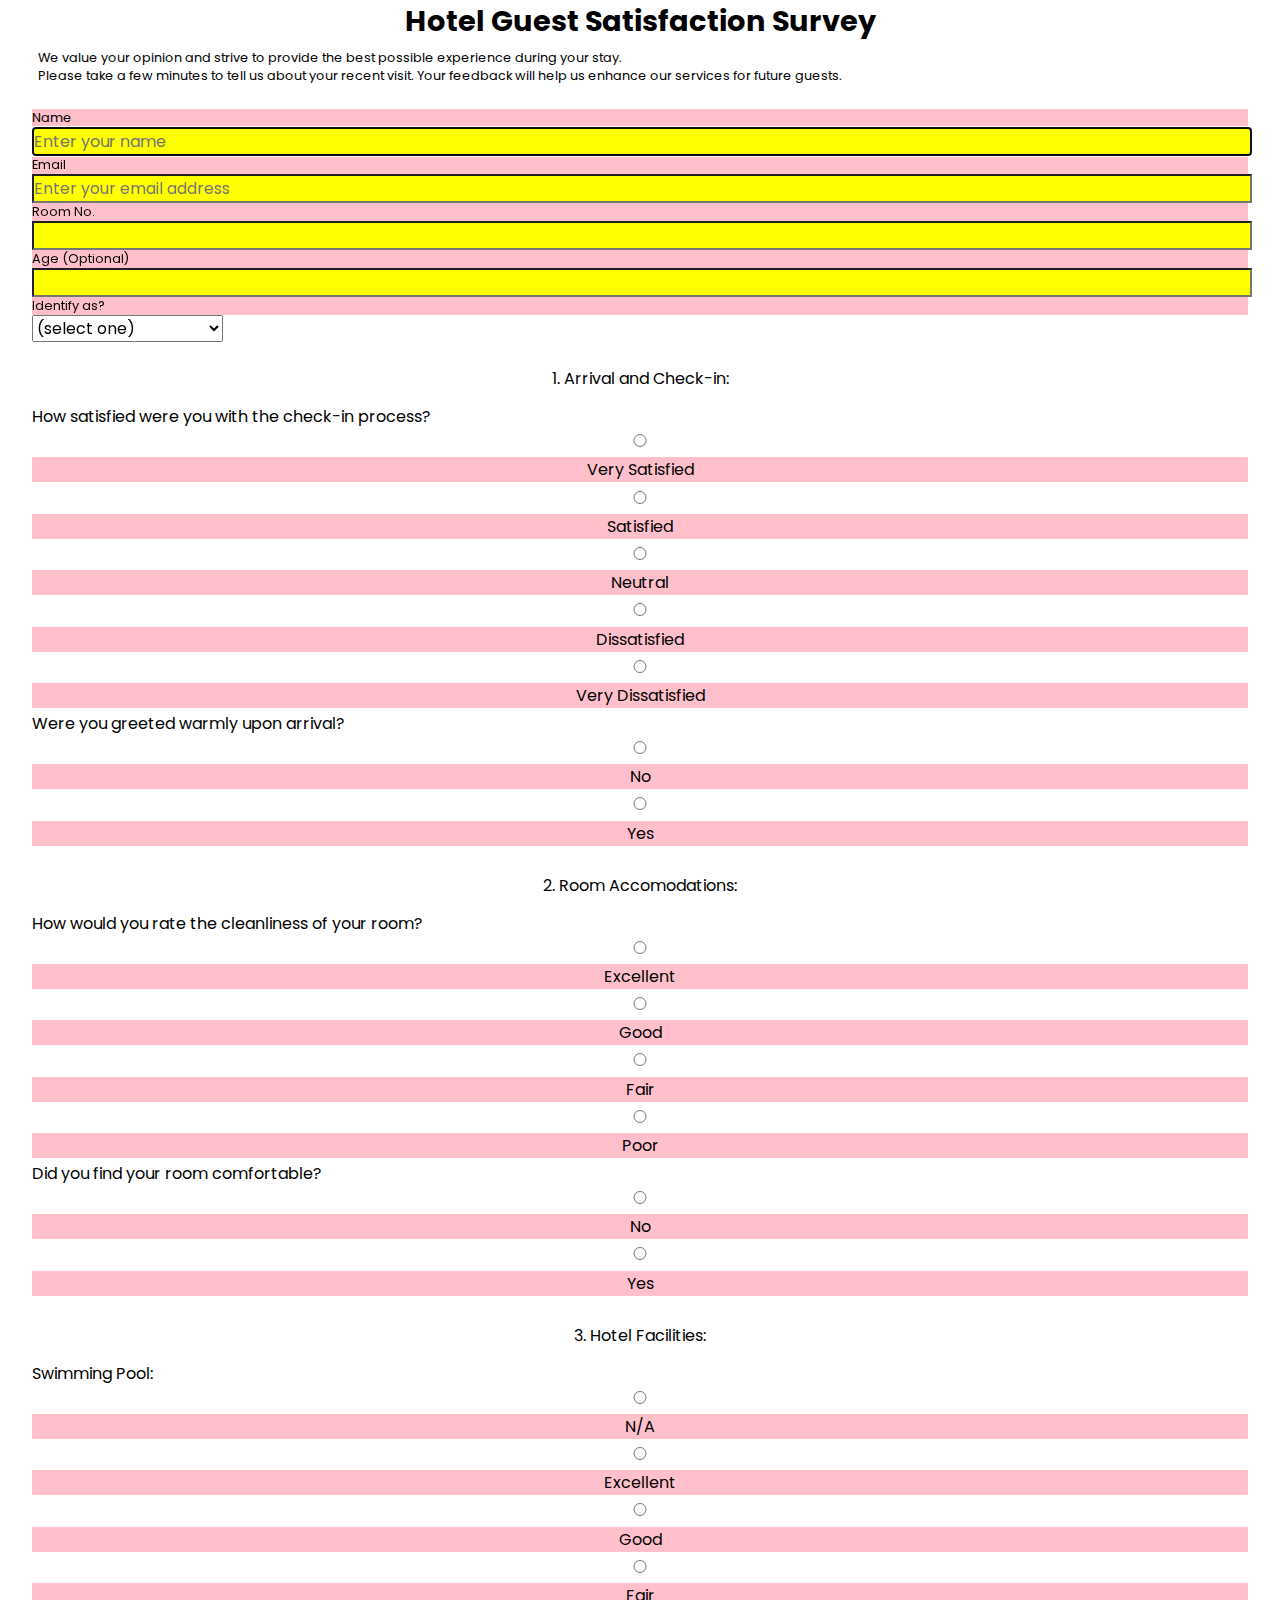
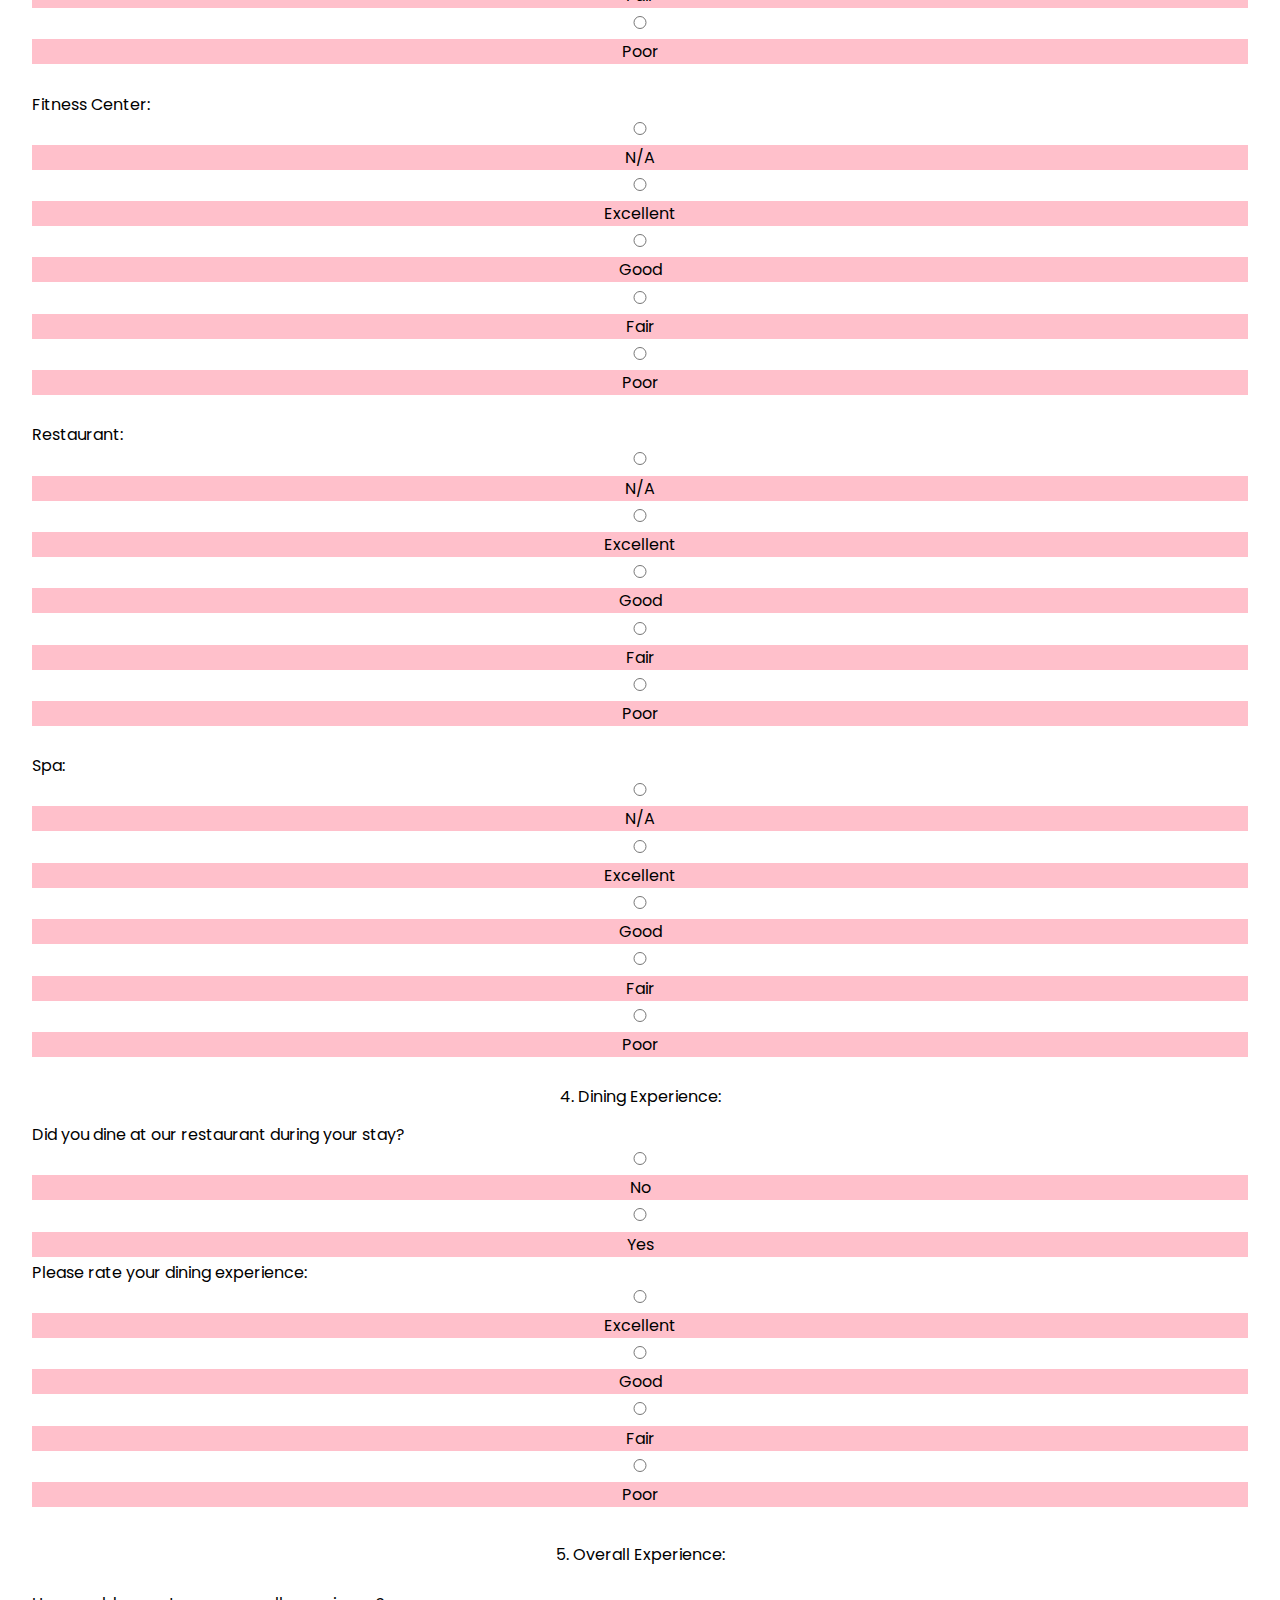
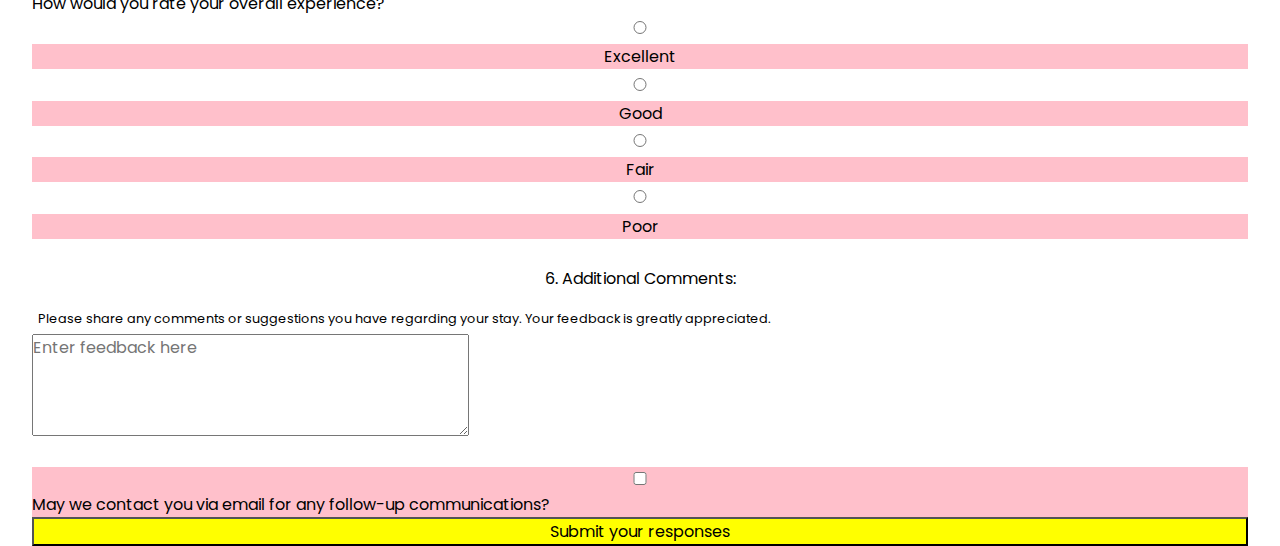
<file: index.html>
<!DOCTYPE html>
<html lang="en">

  <head>
    <title>Guest Satisfaction Survey</title>
    <meta charset="UTF-8">
    <meta name="viewport" content="width=device-width, initial-scale=1.0">
    <link rel="stylesheet" href="./survey-hotel/styles.css">
    <link rel="preconnect" href="https://fonts.googleapis.com">
    <link rel="preconnect" href="https://fonts.gstatic.com" crossorigin>
    <link href="https://fonts.googleapis.com/css2?family=Poppins:wght@200;400;800&family=Roboto:wght@100;700;900&display=swap" rel="stylesheet">
    <link rel="stylesheet" href="https://cdnjs.cloudflare.com/ajax/libs/font-awesome/5.15.4/css/all.min.css">

  </head>

  <body>
    <header>
      <h1 id="title"> Hotel Guest Satisfaction Survey </h1>
      <p class="description"> We value your opinion and strive to provide the best possible experience during your stay.<br>Please take a few minutes to tell us about your recent visit. Your feedback will help us enhance our services for future guests.</p>
    </header>
  
    <form id="survey-form">
      <fieldset>
        <div class="inital-section">
          <div class="row1">
            <label class='info' for="name" id="name-label">Name</label>
            <input class='initial_inputs' id="name" type="text" required placeholder="Enter your name " autofocus autocomplete="name">
            <label class='info' for="email" id="email-label">Email</label>
            <input class='initial_inputs'id="email" type="email" required placeholder="Enter your email address" autocomplete="email">
          </div>
          <div class="row2">
            <label class='info' id="room" for="room-number">Room No. </label>
            <input class='initial_inputs'type="text" id="room-number" placeholder="" required>
            <label class='info' for="age" id="number-label">Age (Optional) </label>
            <input class='initial_inputs'type="number" id="age" min="16" max="123" placeholder="">
            <label class='info' for="dropdown">Identify as?</label>
            <select id="dropdown" class='initial_inputs'>
              <option value="0" disabled selected class="grayed-out">(select one)</option>
              <option value="1">Man</option>
              <option value="2">Woman</option>
              <option value="3">Non-Binary</option>
              <option value="5">Prefer not to disclose</option>
              <!-- <option value="4">Prefer to self-describe below</option> -->
            </select>
            <div id='selfDescribeInput' style="display: none;" class='initial_inputs'>
              <label for="selfDescribe">Please describe:</label>
                <input   type="textarea" name="identification"id="selfDescribe">
            </div>
          </div>


        </div>
      </fieldset>

        <fieldset> 
        <legend class="section">1. Arrival and Check-in:</legend>
        <legend class="question">How satisfied were you with the check-in process?</legend>
          <div class="big-group">
            <div class="big-subgroup">
              <input class="radio-btn" type="radio" name="check_in_rating" value="very_satisfied" id="very_satisfied">
              <label class="radio-label" for="very_satisfied">Very Satisfied</label>
            </div>
            <div class="big-subgroup">
              <input class="radio-btn" type="radio" name="check_in_rating" value="satisfied" id="satisfied">
              <label class="radio-label" for="satisfied">Satisfied</label>
            </div>
            <div class="big-subgroup">
              <input class="radio-btn" type="radio" name="check_in_rating" value="neutral" id="neutral">          
              <label class="radio-label" for="neutral">Neutral</label>
            </div>
            <div class="big-subgroup">
              <input class="radio-btn" type="radio" name="check_in_rating" value="dissatisfied" id="dissatisfied"> 
              <label class="radio-label" for="dissatisfied">Dissatisfied</label>
            </div>
            <div class="big-subgroup">
              <input class="radio-btn" type="radio" name="check_in_rating" value="very_dissatisfied" id="very_dissatisfied">
              <label class="radio-label" for="very_dissatisfied">Very Dissatisfied</label>
            </div>
          </div>
        <legend class="question">Were you greeted warmly upon arrival?</legend>
        <div class="group">
          <div class="subgroup">
            <input class="radio-btn"  type="radio" name="greeted" value="no" id="no_greet">
            <label class="radio-label"  for="no_greet">No</label>
          </div>
          <div class="subgroup">
            <input class="radio-btn"  type="radio" name="greeted" value="yes" id="yes_greet">
            <label class="radio-label" for="yes_greet">Yes</label>
          </div>
        </div>
      </fieldset>

      <fieldset> 
        <legend class="section">2. Room Accomodations:</legend>
        <legend class="question">How would you rate the cleanliness of your room?</legend>
        <div class="big-group">
          <div class="big-subgroup">
            <input class="radio-btn"  type="radio" name="cleanliness_rating" value="excellent" id="excellent_clean">
            <label class="radio-label" for="excellent_clean">Excellent</label>
          </div>
          <div class="big-subgroup">
            <input class="radio-btn"  type="radio" name="cleanliness_rating" value="good" id="good_clean">
            <label class="radio-label" for="good_clean">Good</label>
          </div>
          <div class="big-subgroup">
            <input class="radio-btn"  type="radio" name="cleanliness_rating" value="fair" id="fair_clean">
            <label class="radio-label" for="fair_clean">Fair</label>
          </div>
          <div class="big-subgroup">
            <input class="radio-btn"  type="radio" name="cleanliness_rating" value="poor" id="poor_clean">
            <label class="radio-label" for="poor_clean">Poor</label>
          </div>
        </div>

        <legend class="question">Did you find your room comfortable?</legend>
        <div class="group">
          <div class="subgroup">
            <input class="radio-btn"  type="radio" name="comfort_rating" value="no" id="no_comfort">
            <label for='no_comfort' class="radio-label">No</label>
          </div>
          <div class="subgroup">
            <input class="radio-btn"  type="radio" name="comfort_rating" value="yes" id="yes_comfort">
            <label for='yes_comfort' class="radio-label" for="yes">Yes</label>
          </div>
        </div>
        
      </fieldset>
      
      <fieldset>
        <legend class="section">3. Hotel Facilities:</legend>
        <legend class="facilities">Swimming Pool:</legend>
        <div class="big-group">
          <div class="big-subgroup">
            <input class="radio-btn"  type="radio" name="swimming_pool_rating" value="excellent" id="na_sp">
            <label  class="radio-label" for="na_sp">N/A</label>
          </div>
          <div class="big-subgroup">
            <input class="radio-btn"  type="radio" name="swimming_pool_rating" value="excellent" id="excellent_sp">
            <label  class="radio-label" for="excellent_sp">Excellent</label>
          </div>
          <div class="big-subgroup">
            <input class="radio-btn"  type="radio" name="swimming_pool_rating" value="good" id="good_sp">
            <label  class="radio-label" for="good_sp">Good</label>
          </div>
          <div class="big-subgroup">
            <input class="radio-btn"  type="radio" name="swimming_pool_rating" value="fair" id="fair_sp">
            <label  class="radio-label" for="fair_sp">Fair</label>
          </div>
          <div class="big-subgroup">
            <input class="radio-btn"  type="radio" name="swimming_pool_rating" value="poor" id="poor_sp">
            <label class="radio-label" for="poor_sp">Poor</label>
          </div>
        </div>
      </fieldset>
      <fieldset>
        <legend class="facilities">Fitness Center: </legend>
        <div class="big-group">
          <div class="big-subgroup">
            <input class="radio-btn"  type="radio" name="swimming_pool_rating" value="excellent" id="na_fc">
            <label  class="radio-label" for="na_fc">N/A</label>
          </div>
          <div class="big-subgroup">
            <input class="radio-btn"  type="radio" name="fitness_center_rating" value="excellent" id="excellent_fc">
            <label class="radio-label" for="excellent_fc">Excellent</label>
          </div>
          <div class="big-subgroup">
            <input class="radio-btn"  type="radio" name="fitness_center_rating" value="good" id="good_fc">
            <label  class="radio-label" for="good_fc">Good</label>
          </div>
          <div class="big-subgroup">
            <input class="radio-btn"  type="radio" name="fitness_center_rating" value="fair"id="fair_fc">
            <label  class="radio-label" for="fair_fc">Fair</label>
          </div>
          <div class="big-subgroup">
            <input class="radio-btn"  type="radio" name="fitness_center_rating" value="poor" id="poor_fc">
            <label  class="radio-label" for="poor_fc">Poor</label>
          </div>
        </div>
      </fieldset>
      <fieldset>
        <legend class="facilities">Restaurant:</legend>
        <div class="big-group">
          <div class="big-subgroup">
            <input class="radio-btn"  type="radio" name="swimming_pool_rating" value="excellent" id="na_r">
            <label  class="radio-label" for="na_r">N/A</label>
          </div>
          <div class="big-subgroup">
            <input class="radio-btn"  type="radio" name="restaurant_rating" value="excellent" id="excellent_r">
            <label class="radio-label" for="excellent_r">Excellent</label>
          </div>
          <div class="big-subgroup">
            <input class="radio-btn"  type="radio" name="restaurant_rating" value="good" id="good_r">
            <label  class="radio-label" for="good_r">Good</label>
          </div>
          <div class="big-subgroup">
            <input class="radio-btn"  type="radio" name="restaurant_rating" value="fair" id="fair_r">
            <label  class="radio-label" for="fair_r">Fair</label>
          </div>
          <div class="big-subgroup">
            <input class="radio-btn"  type="radio" name="restaurant_rating" value="poor"id="poor_r">
            <label  class="radio-label" for="poor_r">Poor</label>
          </div>
        </div>
      </fieldset>
      <fieldset>
        <legend class="facilities">Spa:</legend>
        <div class="big-group">
          <div class="big-subgroup">
            <input class="radio-btn"  type="radio" name="swimming_pool_rating" value="excellent" id="na_s">
            <label  class="radio-label" for="na_s">N/A</label>
          </div>
          <div class="big-subgroup">
            <input class="radio-btn"  type="radio" name="spa_pool_rating" value="excellent" id="excellent_s" >
            <label class="radio-label" for="excellent_s">Excellent</label>
          </div>
          <div class="big-subgroup">
            <input class="radio-btn"  type="radio" name="spa_pool_rating" value="good" id="good_s" >
            <label class="radio-label" for="good_s">Good</label>
          </div>
          <div class="big-subgroup">
            <input class="radio-btn"  type="radio" name="spa_pool_rating" value="fair" id="fair_s" >
            <label class="radio-label" for="fair_s">Fair</label>
          </div>
          <div class="big-subgroup">
            <input class="radio-btn"  type="radio" name="spa_pool_rating" value="poor" id="poor_s" >
            <label class="radio-label" for="poor_s">Poor</label>
          </div>
        </div>
      </fieldset>
      
      
      <fieldset> 
        <legend class="section">4. Dining Experience:</legend>
        <legend class="question">Did you dine at our restaurant during your stay?</legend>
        <div class="group">
          <div class="subgroup"><input class="radio-btn"  type="radio" name="dined_in" value="no" id="no_dine">
            <label class="radio-label"  for="no_dine">No</label></div>
          <div class="subgroup"><input class="radio-btn"  type="radio" name="dined_in" value="yes" id="yes_dine">
            <label class="radio-label" for="yes_dine">Yes</label></div>
        </div>
        
        
        <legend class="question">Please rate your dining experience:</legend>
        <div class="big-group">
          <div class="big-subgroup">
            <input class="radio-btn"  type="radio" name="dining_rating" value="excellent" id="excellent_dine">
            <label class="radio-label" for="excellent_dine">Excellent</label>
          </div>
          <div class="big-subgroup">
            <input class="radio-btn"  type="radio" name="dining_rating" value="good" id="good_dine">
            <label class="radio-label" for="good_dine">Good</label>
          </div>
          <div class="big-subgroup">
            <input class="radio-btn"  type="radio" name="dining_rating" value="fair" id="fair_dine">
            <label class="radio-label" for="fair_dine">Fair</label>
          </div>
          <div class="big-subgroup">
            <input class="radio-btn"  type="radio" name="dining_rating" value="poor" id="poor_dine">
            <label class="radio-label" for="poor_dine">Poor</label>
          </div>
        </div>

      </fieldset>
      <legend class="section">5. Overall Experience:</legend>
      <fieldset> 
        <legend class="question">How would you rate your overall experience?</legend>
        <div class="big-group">
          <div class="big-subgroup">
            <input class="radio-btn"  type="radio" name="overall_rating" value="excellent" id="excellent_overall">
            <label class="radio-label" for="excellent_overall">Excellent</label>
          </div>
          <div class="big-subgroup">
            <input class="radio-btn"  type="radio" name="overall_rating" value="good" id="good_overall">
            <label class="radio-label" for="good_overall">Good</label>
          </div>
          <div class="big-subgroup">
            <input class="radio-btn"  type="radio" name="overall_rating" value="fair" id="fair_overall">
            <label class="radio-label" for="fair_overall">Fair</label>
          </div>
          <div class="big-subgroup">
            <input class="radio-btn"  type="radio" name="overall_rating" value="poor"id="poor_overall">
            <label class="radio-label" for="poor_overall">Poor</label>
          </div>
        </div>
      </fieldset>
      <fieldset>
        <legend class="section">6. Additional Comments:</legend>
        <legend class="description">Please share any comments or suggestions you have regarding your stay. Your feedback is greatly appreciated.</legend>
        <textarea name="feedback" id="feedback" placeholder="Enter feedback here" rows="4" cols="30"></textarea>
      </fieldset>
      <fieldset>
        <label class="contact" for="contact">
          <input type="checkbox" id="contact">May we contact you via email for any follow-up communications?</label>
        <label class="submit-wrapper" for="submit">
          <input class='submit' type="submit" value="Submit your responses" id="submit" name="submit">
        </label>
      </fieldset>
    </form>
  </body>
</hmtl>
</file>
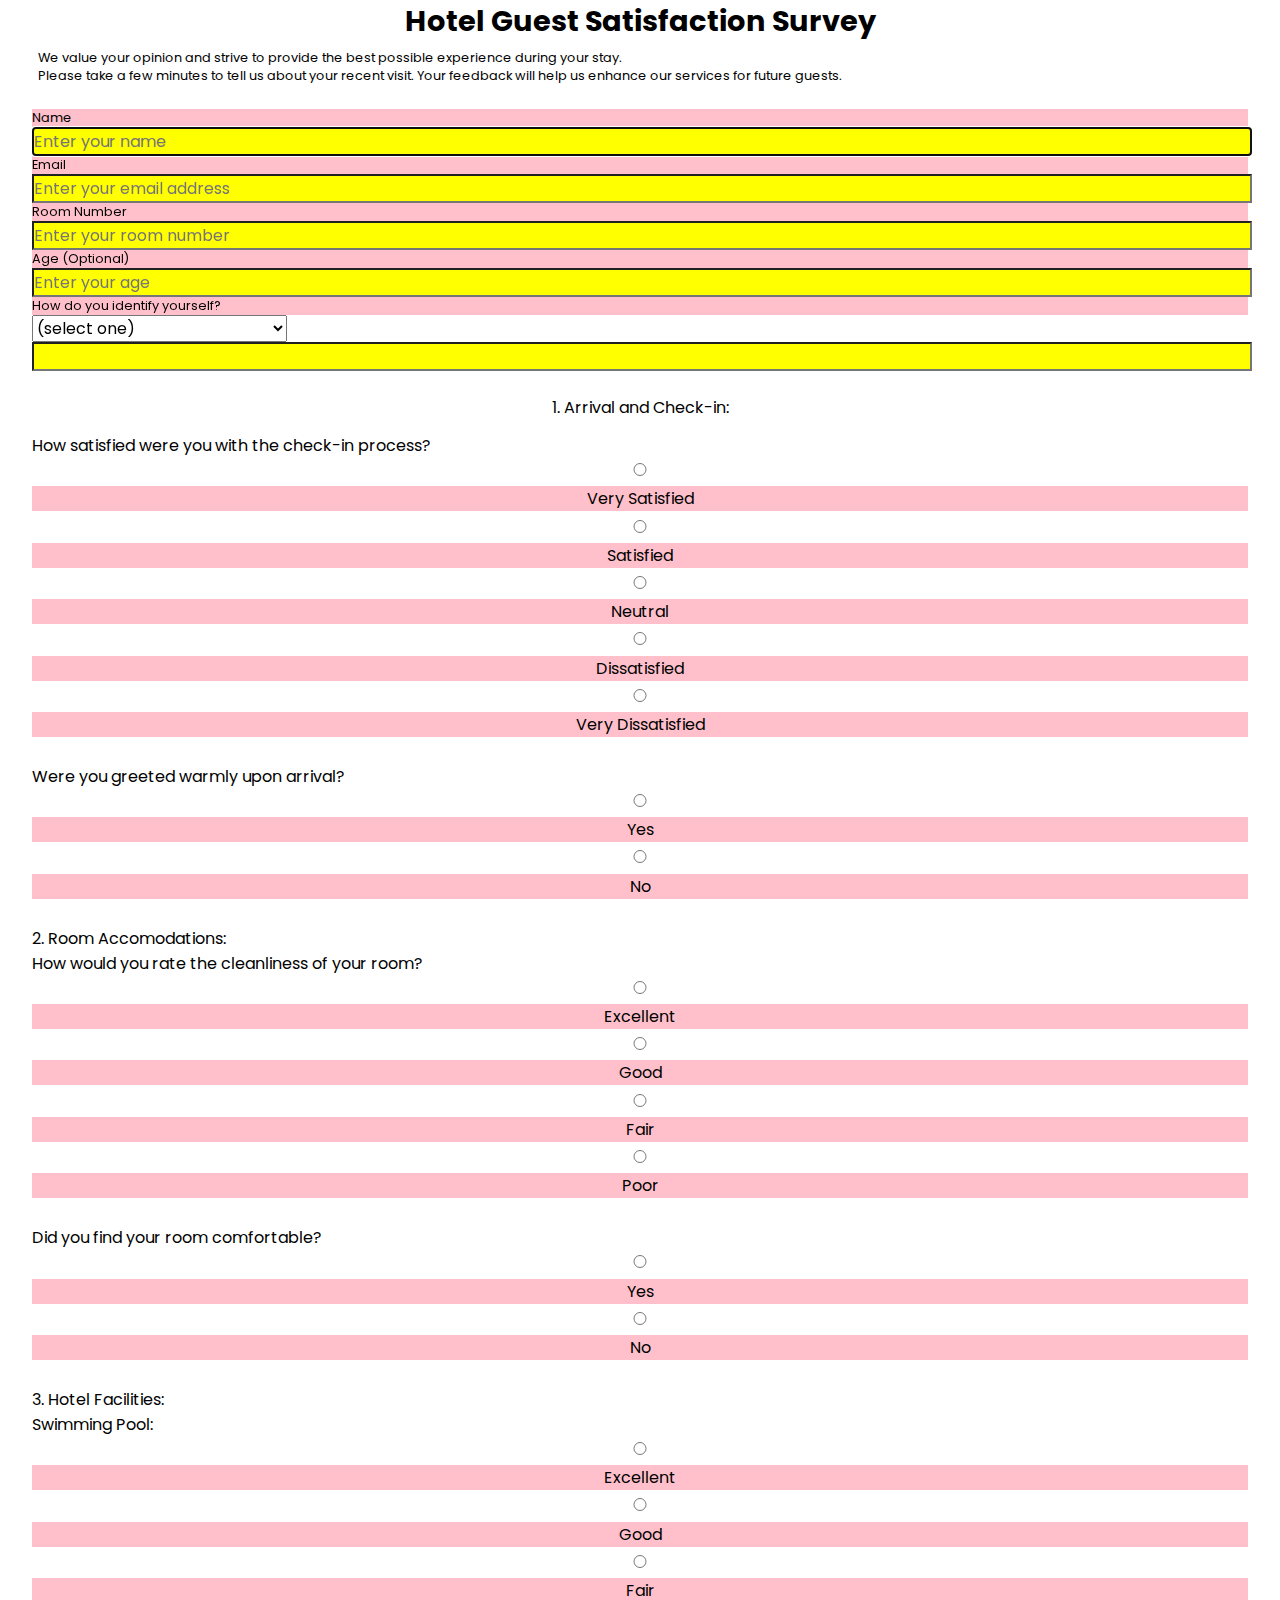
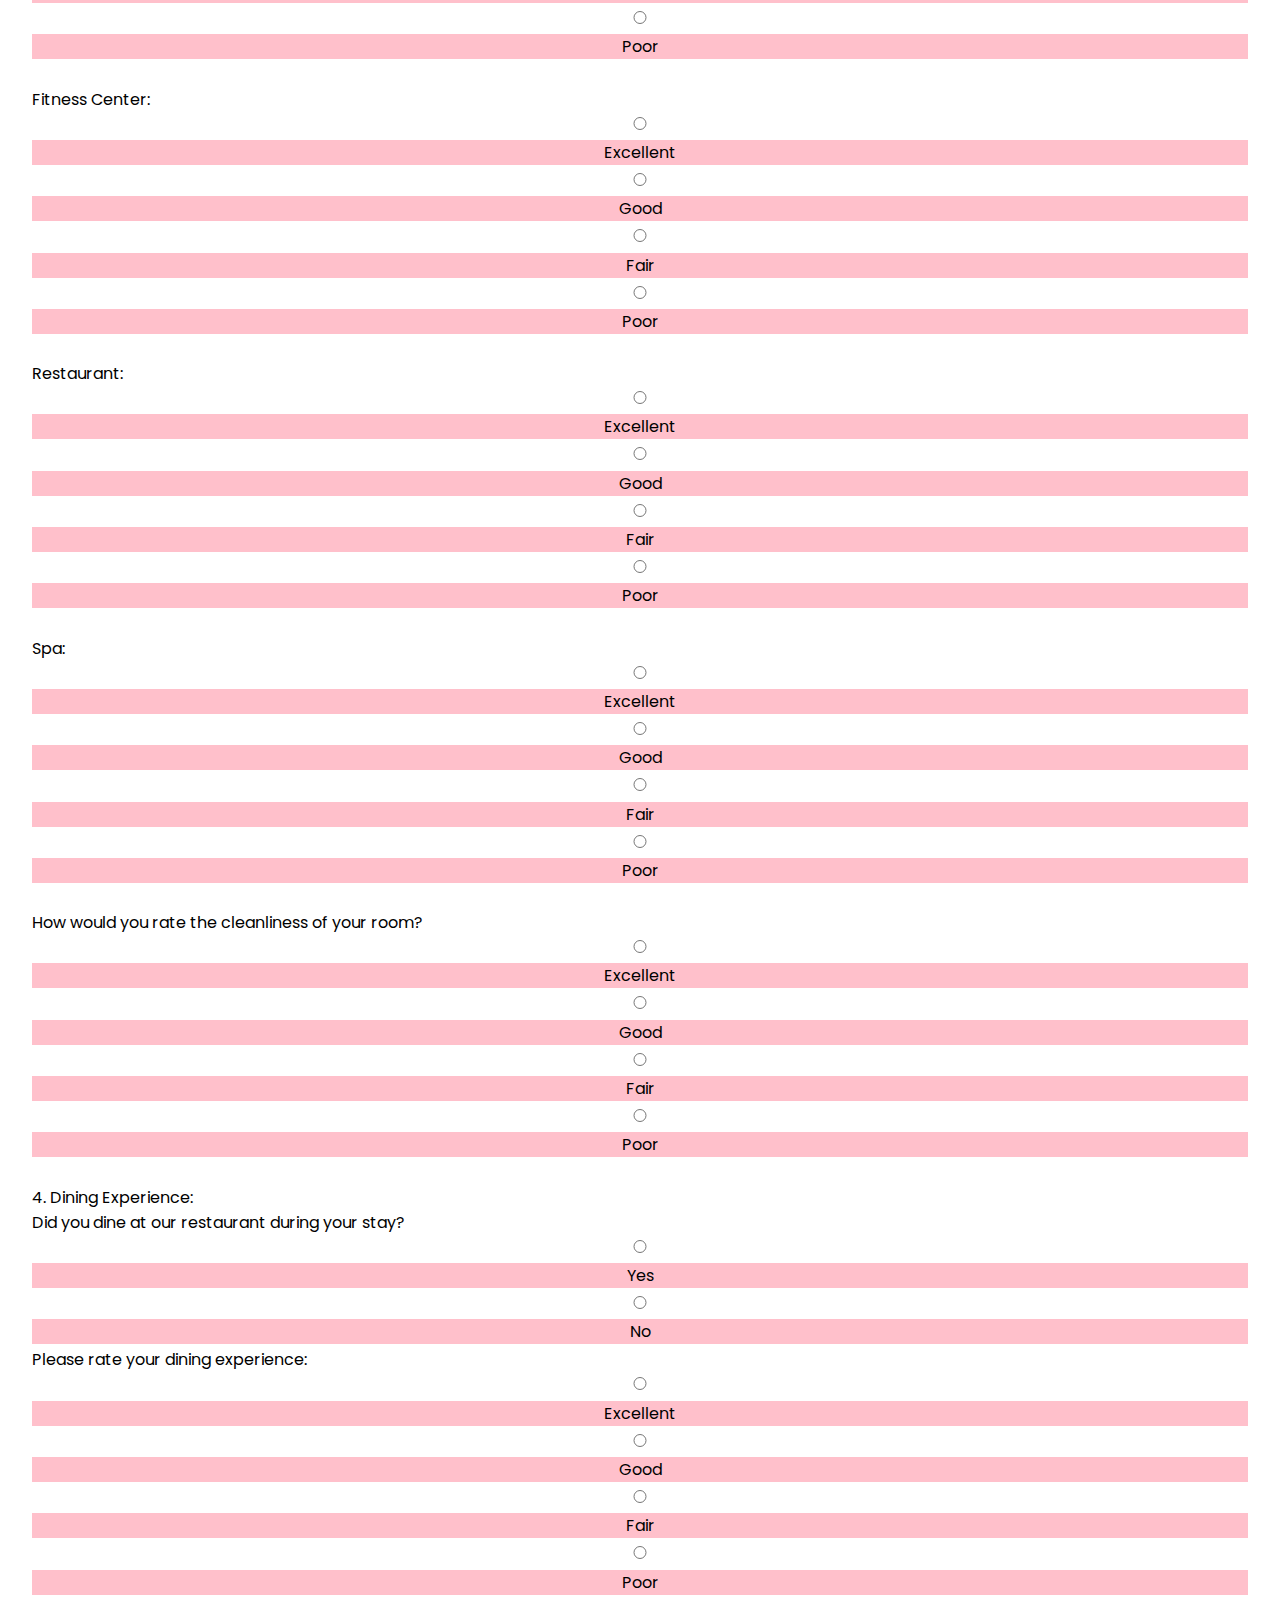
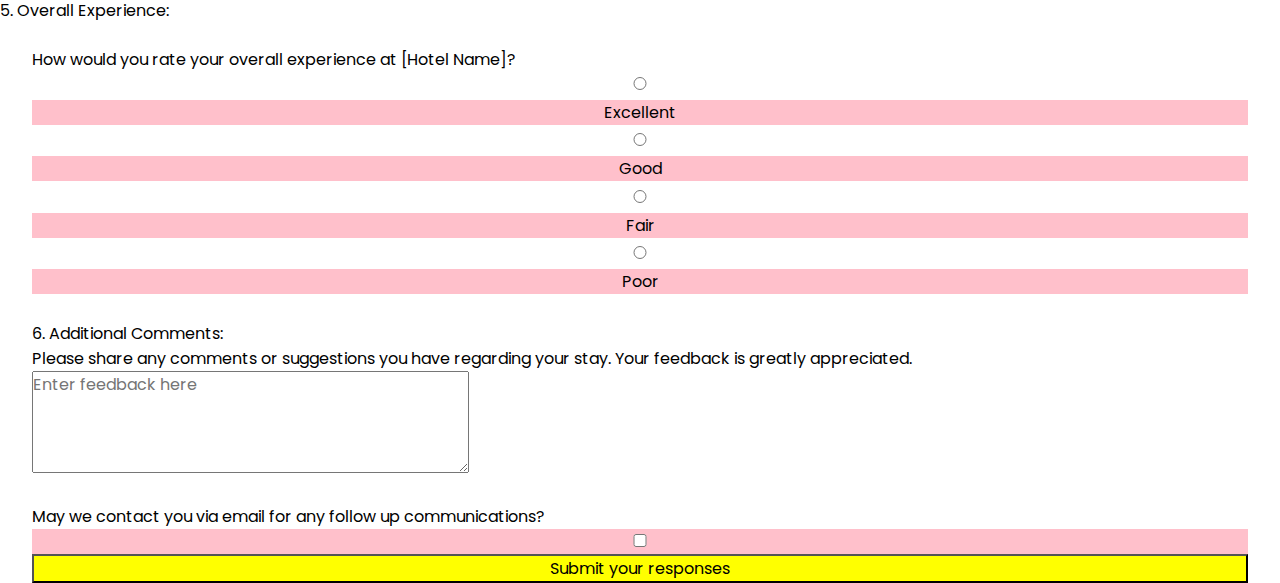
<file: survey-hotel/index.html>
<!DOCTYPE html>
<html lang="en">

  <head>
    <title>Guest Satisfaction Survey</title>
    <meta charset="UTF-8">
    <meta name="viewport" content="width=device-width, initial-scale=1.0">
    <link rel="stylesheet" href="styles.css">
    <link rel="preconnect" href="https://fonts.googleapis.com">
    <link rel="preconnect" href="https://fonts.gstatic.com" crossorigin>
    <link href="https://fonts.googleapis.com/css2?family=Poppins:wght@200;400;800&family=Roboto:wght@100;700;900&display=swap" rel="stylesheet">
    <link rel="stylesheet" href="https://cdnjs.cloudflare.com/ajax/libs/font-awesome/5.15.4/css/all.min.css">

  </head>

  <body>
    <header>
      <h1 id="title"> Hotel Guest Satisfaction Survey </h1>
      <p class="description"> We value your opinion and strive to provide the best possible experience during your stay.<br>Please take a few minutes to tell us about your recent visit. Your feedback will help us enhance our services for future guests.</p>
    </header>
  
    <form id="survey-form">
      <fieldset>
        <label class='info' for="name" id="name-label">Name</label>
        <input id="name" type="text" required placeholder="Enter your name " autofocus autocomplete="name">
        <label class='info' for="email" id="email-label">Email</label>
        <input id="email" type="email" required placeholder="Enter your email address" autocomplete="email">
        <label class='info' id="room" for="room-number">Room Number </label>
        <input type="text" id="room-number" placeholder="Enter your room number" required>
        <label class='info' for="age" id="number-label">Age (Optional) </label>
        <input type="number" id="age" min="16" max="123" placeholder="Enter your age">
        <label class='info' for="dropdown">How do you identify yourself?</label>
        <select id="dropdown">
          <option value="0" disabled selected>(select one)</option>
          <option value="1">Man</option>
          <option value="2">Woman</option>
          <option value="3">Non-Binary</option>
          <option value="4">Prefer to self-describe below</option>
          <option value="5">Prefer not to disclose</option>
          <div id='selfDescribeInput' style="display: none;">
            <label for="selfDescribe">Please describe:</label>
              <input type="textarea" name="identification"id="selfDescribe">
          </div>
            
        </fieldset>

        <fieldset> 
        <legend class="section">1. Arrival and Check-in:</legend>
        <legend class="question">How satisfied were you with the check-in process?</legend>
        <div class="radio-wrapper">

            <input class="radio-btn" type="radio" name="check_in_rating" value="very_satisfied" id="very_satisfied">
            <label class="radio-label" for="very_satisfied">Very Satisfied</label>
            <input class="radio-btn" type="radio" name="check_in_rating" value="satisfied" id="satisfied">
            <label class="radio-label" for="satisfied">Satisfied</label>
            <input class="radio-btn" type="radio" name="check_in_rating" value="neutral" id="neutral">          
            <label class="radio-label" for="neutral">Neutral</label>
            <input class="radio-btn" type="radio" name="check_in_rating" value="dissatisfied" id="dissatisfied"> 
            <label class="radio-label" for="dissatisfied">Dissatisfied</label>
            <input class="radio-btn" type="radio" name="check_in_rating" value="very_dissatisfied" id="very_dissatisfied">
            <label class="radio-label" for="very_dissatisfied">Very Dissatisfied</label>

      </fieldset>

      <fieldset> 
        <legend>Were you greeted warmly upon arrival?</legend>
        <div class="group">
          <input class="radio-btn"  type="radio" name="greeted" value="yes" id="yes">
          <label class="radio-label" for="yes">Yes</label>
          <input class="radio-btn"  type="radio" name="greeted" value="no" id="no">
          <label class="radio-label"  for="no">No</label>
        </div>
      </fieldset>

      <fieldset> 
        <legend class="question">2. Room Accomodations:</legend>
        <legend>How would you rate the cleanliness of your room?</legend>
        <input class="radio-btn"  type="radio" name="cleanliness_rating" value="excellent">
        <label class="radio-label" for="excellent">Excellent</label>
        <input class="radio-btn"  type="radio" name="cleanliness_rating" value="good">
        <label class="radio-label" for="good">Good</label>
        <input class="radio-btn"  type="radio" name="cleanliness_rating" value="fair">
        <label class="radio-label" for="fair">Fair</label>
        <input class="radio-btn"  type="radio" name="cleanliness_rating" value="poor">
        <label class="radio-label" for="poor">Poor</label>
      </fieldset>
      
      <fieldset> 
        <legend class="question">Did you find your room comfortable?</legend>
        <input class="radio-btn"  type="radio" name="comfort_rating" value="yes" id="yes">
        <label class="radio-label" for="yes">Yes</label>
        <input class="radio-btn"  type="radio" name="comfort_rating" value="no" id="no">
        <label class="radio-label">No</label>
      </fieldset>
      
      <fieldset>
        <legend class="question">3. Hotel Facilities:</legend>
        <legend>Swimming Pool:</legend>
        <input class="radio-btn"  type="radio" name="swimming_pool_rating" value="excellent">
        <label class="radio-label" for="excellent">Excellent</label>
        <input class="radio-btn"  type="radio" name="swimming_pool_rating" value="good">
        <label class="radio-label" for="good">Good</label>
        <input class="radio-btn"  type="radio" name="swimming_pool_rating" value="fair">
        <label class="radio-label" for="fair">Fair</label>
        <input class="radio-btn"  type="radio" name="swimming_pool_rating" value="poor">
        <label class="radio-label" for="poor">Poor</label>
      </fieldset>
      <fieldset>
        <legend>Fitness Center: </legend>
        <input class="radio-btn"  type="radio" name="fitness_center_rating" value="excellent">
        <label class="radio-label" for="excellent">Excellent</label>
        <input class="radio-btn"  type="radio" name="fitness_center_rating" value="good">
        <label class="radio-label" for="good">Good</label>
        <input class="radio-btn"  type="radio" name="fitness_center_rating" value="fair">
        <label class="radio-label" for="fair">Fair</label>
        <input class="radio-btn"  type="radio" name="fitness_center_rating" value="poor">
        <label class="radio-label" for="poor">Poor</label>
      </fieldset>
      <fieldset>
        <legend>Restaurant:</legend>
        <input class="radio-btn"  type="radio" name="restaurant_rating" value="excellent">
        <label class="radio-label" for="excellent">Excellent</label>
        <input class="radio-btn"  type="radio" name="restaurant_rating" value="good">
        <label class="radio-label" for="good">Good</label>
        <input class="radio-btn"  type="radio" name="restaurant_rating" value="fair">
        <label class="radio-label" for="fair">Fair</label>
        <input class="radio-btn"  type="radio" name="restaurant_rating" value="poor">
        <label class="radio-label" for="poor">Poor</label>
      </fieldset>
      <fieldset>
        <legend>Spa:</legend>
        <input class="radio-btn"  type="radio" name="spa_rating" value="excellent">
        <label class="radio-label" for="excellent">Excellent</label>
        <input class="radio-btn"  type="radio" name="spa_rating" value="good">
        <label class="radio-label" for="good">Good</label>
        <input class="radio-btn"  type="radio" name="spa_rating" value="fair">
        <label class="radio-label" for="fair">Fair</label>
        <input class="radio-btn"  type="radio" name="spa_rating" value="poor">
        <label class="radio-label" for="poor">Poor</label>
      </fieldset>
      
      <fieldset> 
        <legend>How would you rate the cleanliness of your room?</legend>
        <input class="radio-btn"  type="radio" name="cleanliness_rating" value="excellent">
        <label class="radio-label" for="excellent">Excellent</label>
        <input class="radio-btn"  type="radio" name="cleanliness_rating" value="good">
        <label class="radio-label" for="good">Good</label>
        <input class="radio-btn"  type="radio" name="cleanliness_rating" value="fair">
        <label class="radio-label" for="fair">Fair</label>
        <input class="radio-btn"  type="radio" name="cleanliness_rating" value="poor">
        <label class="radio-label" for="poor">Poor</label>
      </fieldset>
      
      <fieldset> 
        <legend class="question">4. Dining Experience:</legend>
        <legend>Did you dine at our restaurant during your stay?</legend>
        <input class="radio-btn"  type="radio" name="dined_in" value="yes" id="yes">
        <label class="radio-label" for="yes">Yes</label>
        <input class="radio-btn"  type="radio" name="dined_in" value="no" id="no">
        <label class="radio-label"  for="no">No</label>
        <legend>Please rate your dining experience:</legend>
        <input class="radio-btn"  type="radio" name="dining_rating" value="excellent">
        <label class="radio-label" for="excellent">Excellent</label>
        <input class="radio-btn"  type="radio" name="dining_rating" value="good">
        <label class="radio-label" for="good">Good</label>
        <input class="radio-btn"  type="radio" name="dining_rating" value="fair">
        <label class="radio-label" for="fair">Fair</label>
        <input class="radio-btn"  type="radio" name="dining_rating" value="poor">
        <label class="radio-label" for="poor">Poor</label>

      </fieldset>
      <legend class="question">5. Overall Experience:</legend>
      <fieldset> 
        <legend>How would you rate your overall experience at [Hotel Name]?</legend>
        <input class="radio-btn"  type="radio" name="overall_rating" value="excellent">
        <label class="radio-label" for="excellent">Excellent</label>
        <input class="radio-btn"  type="radio" name="overall_rating" value="good">
        <label class="radio-label" for="good">Good</label>
        <input class="radio-btn"  type="radio" name="overall_rating" value="fair">
        <label class="radio-label" for="fair">Fair</label>
        <input class="radio-btn"  type="radio" name="overall_rating" value="poor">
        <label class="radio-label" for="poor">Poor</label>
      </fieldset>
      <fieldset>
        <legend class="question">6. Additional Comments:</legend>
        <legend>Please share any comments or suggestions you have regarding your stay. Your feedback is greatly appreciated.</legend>
        <textarea name="feedback" id="feedback" placeholder="Enter feedback here" rows="4" cols="30"></textarea>
      </fieldset>
      <fieldset>
        <legend>May we contact you via email for any follow up communications?</legend>
        <label>
          <input type="checkbox" name="contact_via_email" value="yes">
        </label>
        <label class="submit" for="submit">
          <input type="submit" value="Submit your responses" id="submit" name="submit">
        </label>
      </fieldset>
    </form>
  </body>
</hmtl>
</file>
<file: survey-hotel/styles.css>
* {
    font-family: 'Poppins', sans-serif;
    font-size: 16px;
    margin: 0;
    padding: 0;
}

header {
    margin: 0 2em 0 2em;
}

h1{
    font-size: 1.8rem;
    text-align:center;
}

.description {
    font-size: 0.8rem;
    text-align: justify;
    margin: 0.5em;
}

fieldset {
    border: none;
    margin:1.5em 2em 0 2em;
}

.section {
    margin-top: 2em;
    margin-bottom: 0.8em;
    text-align: center;
}
.question {
    text-align: justify;

}
label {
    display:block;
    background-color: pink;
}
input {
    width: 100%;
    background-color: yellow;
}

.info{
    font-size: 0.8rem;
}
.radio-label {
    margin: 0.2em 0 0.2em 0;
    text-align: center;
}
</file>
